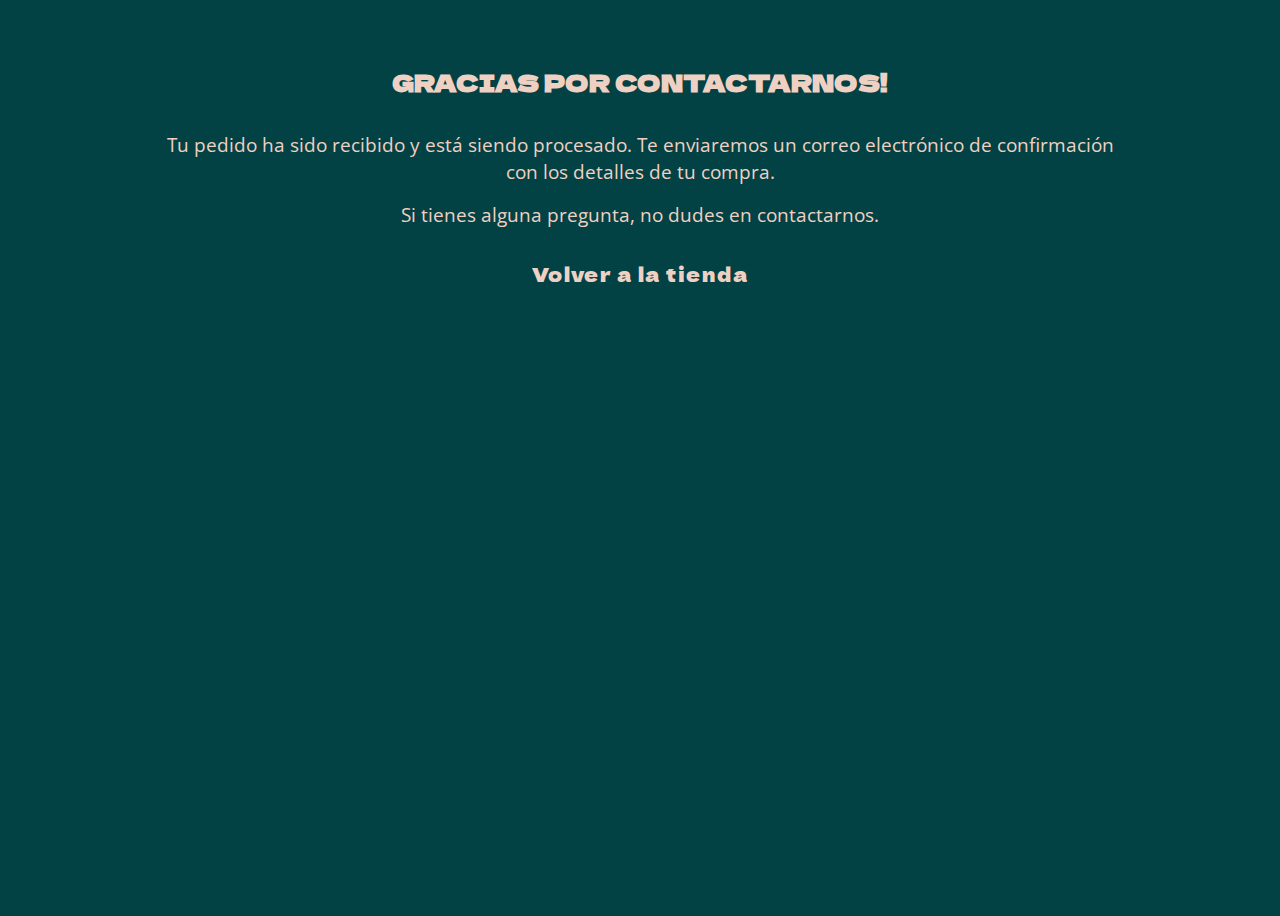
<file: pages/gracias.html>
<!DOCTYPE html>
<html lang="en">
<head>
    <meta charset="UTF-8">
    <meta name="viewport" content="width=device-width, initial-scale=1.0">
   <link rel="stylesheet" href="../css/style.css">



    <title>Gracias</title>
</head>
<body>
  
    <main class="thanks container">
        <h2 class="thanks-title">GRACIAS POR CONTACTARNOS!</h2>
        <p class="thanks-p">Tu pedido ha sido recibido y está siendo procesado. Te enviaremos un correo electrónico de confirmación con los detalles de tu compra.</p>
        <p class="thanks-p">Si tienes alguna pregunta, no dudes en contactarnos.</p>
        <a class="thanks-btn" href="../index.html">Volver a la tienda</a>
    </main>
</body>
</html>
</file>
<file: css/style.css>
@import url('https://fonts.googleapis.com/css2?family=Dela+Gothic+One&family=Open+Sans:wght@300..800&display=swap');





:root {
    --main-color: #024244;
    --main-text: #efd1c3;
    --ff-title: "Dela Gothic One";
    --ff-text: "Open Sans", sans-serif;
}

* {
    margin: 0;
    padding: 0;
    box-sizing: border-box;

}


*::before,
*::after {
    box-sizing: border-box;
}

a {
    text-decoration: none;
}

ol,
ul {
    list-style-type: none;
}

img {
    max-width: 100%;
}



.container {
    margin: 0 auto;
    max-width: 1000px;
    overflow-x: hidden;
}

body {
    background-color: var(--main-color);
    display: grid;
    grid-template-rows: auto 1fr auto;
    min-height: 100vh;
    min-height: 100dvh;
}

header {
    display: flex;
    flex-direction: column;
    align-items: center;
    text-align: center;
    justify-content: center;
    padding: 1rem;
    padding-top: 1.5rem;
    background-color: transparent;
    position: fixed;
    top: 0;
    z-index: 1000;
    width: 100%;

}

.img-container {
    max-width: 100%;
}

section {
    scroll-margin-top: 1rem;
}

html {
    scroll-behavior: smooth;
    margin-top: 1rem;
}

a,
p,
h1,
h2,
h3,
h4,
h5,
h6 {
    color: var(--main-text);
    font-family: var(--ff-title);
}

a,
p {
    font-family: var(--ff-text);
}

.logo {
    max-width: 1rem;
    display: flex;
    align-items: center;
    justify-content: center;
    margin-left: .6rem;
    margin-top: .2rem;
    font-size: .8rem;
}

nav {
    position: relative;
    box-shadow: 10px 10px 10px 0 rgba(0, 0, 0, 0.1);
    border: 2px solid var(--main-text);
    background-color: var(--main-color);
    display: flex;
    border-radius: 30px;
    margin-left: 0;
}

nav ul {
    display: flex;
    flex-direction: row;
    justify-content: space-between;
    align-items: center;
    padding: 0.5rem 1rem;
    gap: .5rem;

}

nav ul li a {
    font-weight: 600;
    font-size: .8rem;
    position: relative;
    overflow: hidden;

}

nav ul li a::before,
nav ul li a::after {
    content: '';
    position: absolute;
    left: 0;
    right: 0;
    height: 2px;
    background: var(--main-text);
    color: var(--main-text);
    transform: scaleX(0);
    transition: transform 0.3s cubic-bezier(.77, 0, .18, 1);
    pointer-events: none;
}

nav ul li a::before {
    top: 0;
    transform-origin: left;
}

nav ul li a::after {
    bottom: 0;
    transform-origin: right;
}

nav ul li a:hover::before,
nav ul li a:hover::after {
    transform: scaleX(1);

}

.cart {
    margin-bottom: .35rem;
    margin-left: .3rem;
}

.cart i {
    font-size: 1rem;
    transition: color 0.3s ease-in-out;
}

.cart i:hover {
    color: #148e92;
    cursor: pointer;
}

.cart a::before,
.cart a::after {
    content: '';
    position: absolute;
    height: 0px;

}

.main-title {
    position: relative;
    font-size: 4rem;
    font-weight: 600;
    text-align: left;
    padding-right: 2rem;
    overflow: hidden;
}


/* HER0 */
.hero-p {
    font-size: 2.5rem;
    font-style: italic;
    font-weight: 100;
}

.hero,
.productos,
.resenas,
.contacto {
    display: flex;
    flex-direction: column;
    justify-content: start;
    text-align: start;
    padding: 1rem;
    margin-top: 5rem;
    gap: 1rem;
}





/* PRODUCTOS */
.productos-title,
.resenas-title,
.contacto-title,
.visitanos,
.carrito-title {
    font-size: 2.7rem;
    justify-content: start;
    align-self: start;
    display: flex;
}

.visitanos {
    display: flex;
    font-size: 2.2rem;
    margin-top: 2.5rem;
    margin-bottom: 1rem;
}

.wrapp-libros {
    display: flex;
    flex-direction: column;
    gap: 1.2rem;

}

.card-libro {
    display: flex;
    flex-direction: column;
    justify-content: center;
    align-items: center;
    text-align: center;
    width: 100%;
    padding-bottom: 0;
    margin-top: 1rem;
    gap: 1rem;
    box-shadow: 10px 10px 10px 0 rgba(0, 0, 0, 0.4);
    border-radius: 10px;
}

.card-title,
.card-description {
    color: var(--main-color);
}

.card-img {
    max-width: 100%;
    border-radius: 10px;
}


.detalles {
    background-color: var(--main-text);
    color: var(--main-color);
    padding: .5rem;
    border-radius: 10px;
    border-top-right-radius: 0;
    border-top-left-radius: 0;
    margin-top: 1rem;
    position: relative;
    display: flex;
    flex-direction: column;
    margin-top: -2rem;
    gap: .5rem;
}

.n {
    margin-top: -1.95rem;
}

.card-button,
#finalizar-compra,
.eliminar-btn {
    background-color: var(--main-color);
    border: 1px solid var(--main-color);
    color: var(--main-text);
    padding: 10px;
    border-radius: 10px;
    font-family: var(--ff-title);
    cursor: pointer;
    transition: all 0.3s ease;
}

#finalizar-compra,
.eliminar-btn {
    border: 1px solid var(--main-text);
}

.btn-volver {
    margin-left: .5rem;

}

.btn-volver:hover {
    color: #148e92;
    letter-spacing: 1;
}

.card-button:hover,
#finalizar-compra:hover,
.eliminar-btn:hover {
    background-color: var(--main-text);
    color: var(--main-color);
    letter-spacing: 3px;
}

.fade-in {
    transform: translateY(-25px);
    transition: transform 1s ease-out;
}

.fade-in.show {
    transform: translateY(0);
}

/* resenas */
.wrapp-resenas {
    display: flex;
    flex-direction: column;
    gap: 1rem;
}

.card-resena {
    display: flex;
    flex-direction: column;
    justify-content: center;
    align-items: center;
    text-align: center;
    background-color: var(--main-text);
    padding: 1rem;
    gap: 1.2rem;
    box-shadow: 10px 10px 10px 0 rgba(0, 0, 0, 0.4);
    border-radius: 10px;
}

.card-resena:hover {
    box-shadow: 10px 10px 10px 0 rgba(0, 0, 0, 0.4);
    transform: scale(1.02);
    transition: all 0.3s ease-in-out;
}

.resena-author {
    font-weight: 600;
    font-size: 1.5rem;
    color: var(--main-color);
    font-family: var(--ff-title);
    display: flex;
    justify-content: center;
    align-items: center;
    letter-spacing: 1px;

}

.resena-text {
    border-top: 2px solid var(--main-color);
    padding-top: .5rem;
    color: var(--main-color);
}

.resena-rating {
    display: flex;
    gap: 1rem;
    align-items: center;
    font-size: 1rem;
    color: var(--main-color);
    justify-content: center;
}

/* CONTACTO */

.contacto-form {
    display: flex;
    flex-direction: column;
    justify-content: center;
    align-items: center;
    text-align: center;
    border: 1px solid #148e92;
    border-radius: 10px;
    padding: 1rem;
    gap: 1rem;
    width: 90%;
    max-width: 700px;
    margin: auto;
    letter-spacing: 1px;
}

.contacto-form:hover {

    box-shadow: 0px 20px 50px var(--main-text);
}

.contacto-form label {
    color: var(--main-text);
    font-family: var(--ff-title);

}

.contacto-form input,
.contacto-form textarea {
    background-color: var(--main-color);
    color: var(--main-text);
    border: 1px solid #148e92;
    padding: 0.5rem;
    border-radius: 5px;
    margin-bottom: 1rem;
}

.contacto-form input:hover,
.contacto-form textarea:hover {
    border-color: #148e92;
}

.contacto-form input:focus,
.contacto-form textarea:focus {
    outline: none;
    border-color: #148e92;

}

.name,
.email,
.message {
    display: flex;
    flex-direction: column;
    gap: .5rem;
    width: 100%;
}

.submit-button {
    background-color: transparent;
    color: var(--main-text);
    border: 1px solid var(--main-text);
    padding: .5rem;
    border-radius: 5px;
    font-family: var(--ff-title);
    cursor: pointer;
    transition: all 0.3s ease;
}

.submit-button:hover {
    background-color: var(--main-text);
    color: var(--main-color);
    letter-spacing: 3px;
}


.bi-arrow-up-right {
    margin-left: .5rem;
    color: #148e92;
    transition: color 0.3s ease-in-out;
}

.ubicacion {
    letter-spacing: 1px;
}

.bi-arrow-up-right:hover {
    color: var(--main-text);
}

/* VISITANOS */

.grid-visitanos {
    display: grid;
    grid-template-areas:
        "video foto1"
        "foto2 foto1";
    grid-template-columns: 1fr 1fr;
    grid-template-rows: 1fr .75fr;
    gap: 1rem;
    margin-top: 1rem;
    margin-bottom: 1rem;
    gap: 0;
}

.video-container {
    grid-area: video;
}

.foto1 {
    grid-area: foto1;
}

.foto2 {
    grid-area: foto2;
}

.grid-visitanos video,
.grid-visitanos img {
    max-width: 100%;
    height: 100%;
    object-fit: cover;
    border-radius: 10px;

}


.video-container video {
    border-bottom-left-radius: 0;
    border-bottom-right-radius: 0;
}

.foto1 {
    display: flex;
    align-items: center;

}

.foto1 img {
    height: 150px;
    width: 100%;
    grid-column: 2 / 4;

}

.foto2 {
    flex-direction: column;
    justify-content: space-between;
    display: flex;
    grid-column: 1 / 3;
    position: relative;
    background-color: var(--main-color);
    width: 90%;
    border-radius: 10px;
    border-top-left-radius: 0px;
    margin-bottom: 2rem;
    border-top: .5rem solid var(--main-text);
    border-right: .5rem solid var(--main-text);
    border-bottom: .5rem solid var(--main-text);

}

.foto2 h3 {
    position: absolute;
    left: 60px;
    font-size: 1rem;
    letter-spacing: 2px;
}

.foto2 p {
    position: absolute;
    bottom: 0;
    right: 10%;
    font-size: .6rem;
    font-family: var(--ff-title);
    letter-spacing: 1px;
}

/* CARRITO */
.bi-basket-fill {
    position: relative;
}

.span {
    position: absolute;
    top: 8px;
    left: 10px;
    background-color: #148e92;
    border-radius: 100%;
    padding: 2px;
    color: var(--main-text);
    font-size: .5rem;
}

.span:hover {
    color: var(--main-color);
    background-color: var(--main-text);
}

.carrito-container {
    display: flex;
    gap: 1rem;
    margin-top: 4rem;
    margin-bottom: 2rem;
    min-height: 100vh;
}

#carrito-items {
    display: flex;
    flex-direction: column;
    gap: 1rem
}

.carrito-item {
    display: flex;
    flex-direction: column;
    gap: 1rem;
    padding: 1rem;
    border-radius: 10px;
    border: 1px solid var(--main-text);
}

#total-carrito {
    margin-top: .5rem;
    letter-spacing: 1px;
}

.acciones-carrito {
    margin-top: 1rem;

}
/* GRACIAS */
.thanks{
    display: flex;
    flex-direction: column;
    justify-content: center;
    align-items: center;
    text-align: center;
    margin-top: 2rem;
    padding: 1rem;
}
.thanks-title{
    margin-bottom: 2rem;
}
.thanks p {
    font-size: 1.2rem;
    font-weight: 400;
    font-family: var(--ff-text);
    margin-bottom: 1rem;
}
.thanks-btn{
    font-family: var(--ff-title);
    letter-spacing: 1px;
    font-size: 1.2rem;
    margin-top: 1rem;
}
.thanks-btn:hover {
    color: #148e92;
    letter-spacing: 2px;
    transition: all 0.3s ease-in-out;
    text-transform:uppercase;
}
/* FOOTER */
.footer {
    border-top: 1px solid var(--main-text);
    display: flex;
    flex-direction: column;
    color: var(--main-text);
    padding-right: .5rem;
    padding-left: .5rem;
    justify-content: center;
    align-self: center;
}

.social-media ul {
    display: flex;
    flex-direction: row;
    gap: 1rem;
    justify-content: center;
    font-size: 1.2rem;

}

.social-media i {
    color: var(--main-text);
    transition: color 0.3s ease-in-out, transform 0.3s ease-in-out;
    transform: scale(1);
    display: inline-block;
    cursor: pointer;

}

.social-media i:hover {
    color: #148e92;
    transform: scale(1.2);
}

.logo-footer {
    width: 22px;
    display: flex;
    justify-content: center;
    align-self: center;
    /*    margin-bottom: .1rem; */
    position: relative;
    transition: all 0.3s ease-in-out;
    border-radius: 50%;
}


.logo-footer img:hover {
    box-shadow: 0px 20px 50px var(--main-text);
    border-radius: 100%;
}

.footer-content {
    display: flex;
    flex-direction: row;
    align-items: center;
    justify-content: space-between;
    padding: 1rem;

}

.footer-text {
    font-size: 1rem;
    font-weight: 400;
    font-family: var(--ff-title);
    text-align: center;
    margin-bottom: .5rem;
}

@media (min-width:768px) and (max-width:1199px) {

    /* hero */
    .main-title {
        position: relative;
        font-size: 120px;
        font-weight: 600;
        text-align: left;
        padding-right: 2rem;
        overflow: hidden;
    }




    /* PRODUCTOS */
    .productos-title,
    .resenas-title,
    .contacto-title {
        font-size: 4rem;
    }

    .wrapp-libros {
        display: grid;
        grid-template-columns: repeat(2, 1fr);
        gap: 1rem;
        margin-top: 2rem;
    }

    .n,
    .a {
        margin-top: -1.12rem;
    }

}

@media (min-width: 1200px) {


    .main-title {
        position: relative;
        font-size: 120px;
        font-weight: 600;
        text-align: left;
        padding-right: 2rem;
        overflow: hidden;
    }



    /* PRODUCTOS */
    .productos-title,
    .resenas-title,
    .contacto-title,
    .carrito-title {
        font-size: 5rem;
        position: relative;
        overflow: hidden;
    }

    .productos-title .circle.extra {
        position: absolute;
        top: 55%;
        transform: translateY(-50%);
        right: -80px;
        width: 25px;
        height: 25px;
        background-color: #0242441e;
        border: 1px solid var(--main-text);
        border-radius: 50%;
        opacity: 0;
        transition: right 1.5s ease-out, opacity 0.5s;
    }

    /* ::before y ::after ya definidos como círculos grandes y chicos */
    .productos-title::before,
    .productos-title::after {
        content: '';
        position: absolute;
        top: 55%;
        transform: translateY(-50%);
        border-radius: 50%;
        background-color: var(--main-text);
        opacity: 0;
        transition: right 1.5s ease-out, opacity 0.5s;
    }

    .productos-title::before {
        right: -100px;
        width: 50px;
        height: 50px;
    }

    .productos-title::after {
        right: -60px;
        width: 30px;
        height: 30px;
        transition-delay: 0.2s;
    }

    .productos-title.animate::before {
        right: 180px;
        opacity: 1;
    }

    .productos-title.animate::after {
        right: 130px;
        opacity: 1;
    }

    /* Tercer círculo */


    .productos-title.animate .circle.extra {
        right: 80px;
        opacity: 1;
    }

    .wrapp-libros {
        display: grid;
        grid-template-columns: repeat(3, 1fr);
        gap: 1rem;
        margin-top: 2rem;
    }

    .n {
        margin-top: -1.25rem;
    }

    /* resenas */
    .wrap-resennas {
        display: flex;
        gap: 1rem;
    }

    .card-resena {
        display: grid;
        grid-template-columns: 1fr 1fr 1fr;
        gap: 1rem;
        margin-bottom: 1rem;
        background-color: var(--main-text);
        padding: 1rem;
        border-radius: 20px;
    }

    .card-resena:hover {
        box-shadow: 10px 10px 10px 0 rgba(0, 0, 0, 0.4);
        transform: scale(1.02);
        transition: all 0.3s ease-in-out;
    }

    .resena-author {
        font-weight: 600;
        font-size: 1.5rem;
        color: var(--main-color);
        font-family: var(--ff-title);
        display: flex;
        justify-content: center;
        align-items: center;
        letter-spacing: 1px;
        border-right: 2px solid var(--main-color);
    }

    .resena-text {
        color: var(--main-color);
        border: none;
    }

    .resena-rating {
        display: flex;
        gap: 2rem;
        align-items: center;
        font-size: 1.3rem;
        color: var(--main-color);
        justify-content: center;
        border-left: 1px solid var(--main-color);
    }

    /* CONTACTO */


    .contacto-form {
        font-size: 1.2rem;
        margin-top: 1rem;
    }

    .contacto-form input,
    .contacto-form textarea {
        width: 500px;
    }

    /* grid-visitanos */

    .grid-visitanos {
        margin-bottom: 1rem;
        gap: 0;
    }

    .video-container video {
        border-bottom-left-radius: 0;
        border-bottom-right-radius: 0;
    }

    .foto1 {
        display: flex;
        align-items: center;

    }

    .foto1 img {
        height: 450px;
        width: 100%;
        grid-column: 2 / 4;

    }

    .foto2 {
        width: 70%;
        border-top: 1rem solid var(--main-text);
        border-right: 1rem solid var(--main-text);
        border-bottom: 1rem solid var(--main-text);
    }

    .foto2 h3 {
        left: 60px;
        font-size: 3rem;
        letter-spacing: 3px;
    }

    .foto2 p {
        bottom: 15%;
        right: 22%;
        font-size: 1.1rem;
    }

    /* FOOTER */
    .logo-footer {
        width: 30px;
    }

    .logo-footer:hover::after {
        content: "Arriba";
        left: 100%;
        bottom: 10%;
        color: var(--main-color);
        background-color: var(--main-text);
        border: 1px solid var(--main-color);
        position: absolute;
        padding: .3rem;
        margin-left: .3rem;
        transform-origin: center;
        font-family: var(--ff-title);
        border-radius: 5px;
        font-size: .5rem;
    }

    .social-media ul {
        font-size: 1.5rem;
    }

}
</file>
